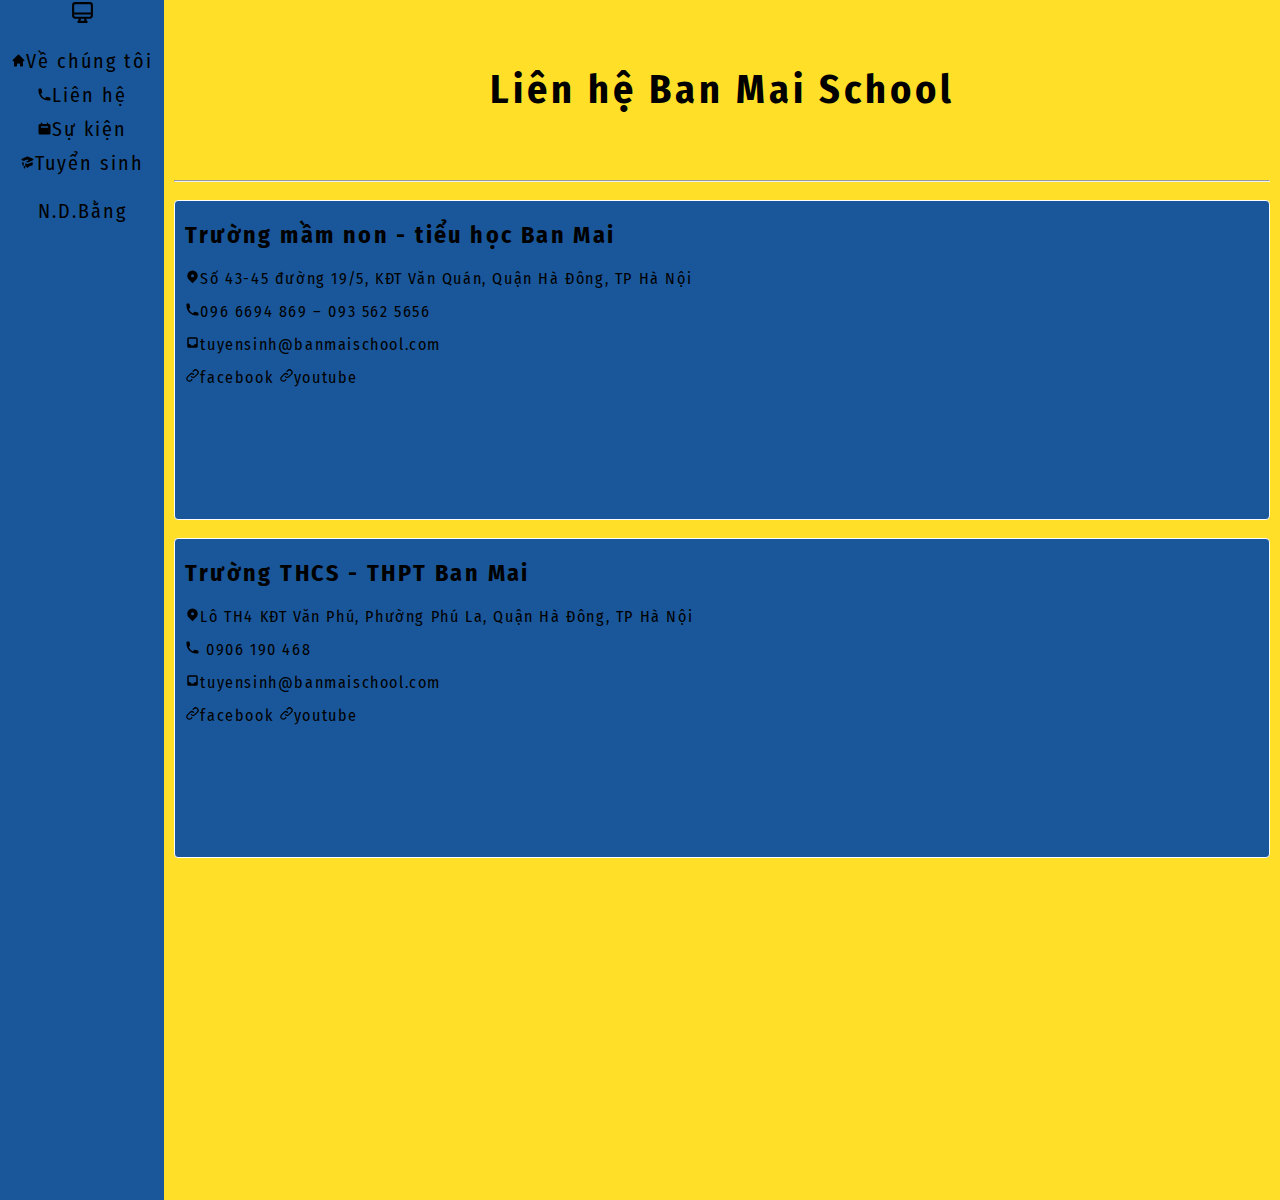
<file: about_me.html>
<!DOCTYPE html>
<html lang="en">
  <head>
    <meta charset="UTF-8" />
    <meta http-equiv="X-UA-Compatible" content="IE=edge" />
    <meta name="viewport" content="width=device-width, initial-scale=1.0" />
    <title>Liên hệ</title>
    <link rel="stylesheet" href="./css/spacing.css" />
    <link rel="stylesheet" href="./css/style.css" />
    <link rel="stylesheet" href="./css/text.css" />
    <link rel="preconnect" href="https://fonts.googleapis.com" />
    <link rel="preconnect" href="https://fonts.gstatic.com" crossorigin />
    <link
      href="https://fonts.googleapis.com/css2?family=Fira+Sans+Condensed:wght@300&display=swap"
      rel="stylesheet"
    />
  </head>
  <body>
    <div class="container3">
      <div class="navbar">
        <div class="navbar_icon">
          <svg
            class="w-6 h-6"
            fill="none"
            stroke="currentColor"
            viewBox="0 0 24 24"
            xmlns="http://www.w3.org/2000/svg"
          >
            <path
              stroke-linecap="round"
              stroke-linejoin="round"
              stroke-width="2"
              d="M9.75 17L9 20l-1 1h8l-1-1-.75-3M3 13h18M5 17h14a2 2 0 002-2V5a2 2 0 00-2-2H5a2 2 0 00-2 2v10a2 2 0 002 2z"
            ></path>
          </svg>
        </div>
        <div class="navbar_info my_7">
          <div class="navbar_info_1 txt-4 my_5">
            <a href="./index.html"><svg class="icon1"xmlns="http://www.w3.org/2000/svg" class="h-5 w-5" viewBox="0 0 20 20" fill="currentColor">
              <path d="M10.707 2.293a1 1 0 00-1.414 0l-7 7a1 1 0 001.414 1.414L4 10.414V17a1 1 0 001 1h2a1 1 0 001-1v-2a1 1 0 011-1h2a1 1 0 011 1v2a1 1 0 001 1h2a1 1 0 001-1v-6.586l.293.293a1 1 0 001.414-1.414l-7-7z" />
            </svg>Về chúng tôi</a>
          </div>
          <div class="navbar_info_2 txt-4 my_5">
            <a href="./about_me.html"><svg class="icon2"xmlns="http://www.w3.org/2000/svg" class="h-5 w-5" viewBox="0 0 20 20" fill="currentColor">
              <path d="M2 3a1 1 0 011-1h2.153a1 1 0 01.986.836l.74 4.435a1 1 0 01-.54 1.06l-1.548.773a11.037 11.037 0 006.105 6.105l.774-1.548a1 1 0 011.059-.54l4.435.74a1 1 0 01.836.986V17a1 1 0 01-1 1h-2C7.82 18 2 12.18 2 5V3z" />
            </svg>Liên hệ</a>
          </div>
          <div class="navbar_info_3 txt-4 my_5">
            <a href="./school.html"><svg class="icon3"xmlns="http://www.w3.org/2000/svg" class="h-5 w-5" viewBox="0 0 20 20" fill="currentColor">
              <path fill-rule="evenodd" d="M6 2a1 1 0 00-1 1v1H4a2 2 0 00-2 2v10a2 2 0 002 2h12a2 2 0 002-2V6a2 2 0 00-2-2h-1V3a1 1 0 10-2 0v1H7V3a1 1 0 00-1-1zm0 5a1 1 0 000 2h8a1 1 0 100-2H6z" clip-rule="evenodd" />
            </svg>Sự kiện</a>
          </div>
          <div class="navbar_info_4 txt-4 my_5">
            <a href="./hobby.html"><svg class="icon4" xmlns="http://www.w3.org/2000/svg" class="h-5 w-5" viewBox="0 0 20 20" fill="currentColor">
              <path d="M10.394 2.08a1 1 0 00-.788 0l-7 3a1 1 0 000 1.84L5.25 8.051a.999.999 0 01.356-.257l4-1.714a1 1 0 11.788 1.838L7.667 9.088l1.94.831a1 1 0 00.787 0l7-3a1 1 0 000-1.838l-7-3zM3.31 9.397L5 10.12v4.102a8.969 8.969 0 00-1.05-.174 1 1 0 01-.89-.89 11.115 11.115 0 01.25-3.762zM9.3 16.573A9.026 9.026 0 007 14.935v-3.957l1.818.78a3 3 0 002.364 0l5.508-2.361a11.026 11.026 0 01.25 3.762 1 1 0 01-.89.89 8.968 8.968 0 00-5.35 2.524 1 1 0 01-1.4 0zM6 18a1 1 0 001-1v-2.065a8.935 8.935 0 00-2-.712V17a1 1 0 001 1z" />
            </svg>Tuyển sinh</a>
          </div>
        </div>
        <div class="navbar_account">
          <p class="txt-4">N.D.Bằng</p>
        </div>
      </div>
      <div class="body3 mx_5">
        <div class="body3_header">
          <h1 class="txt-8">Liên hệ Ban Mai School</h1>
        </div>
        <hr>
        <div class="body3_content">
       <div class="content_box">
         <div class="content_box1 my_9 px_5">
          <h2 class="my_10">Trường mầm non - tiểu học Ban Mai</h2>
          <p class="my_7"><svg class="icon5"xmlns="http://www.w3.org/2000/svg" class="h-5 w-5" viewBox="0 0 20 20" fill="currentColor">
            <path fill-rule="evenodd" d="M5.05 4.05a7 7 0 119.9 9.9L10 18.9l-4.95-4.95a7 7 0 010-9.9zM10 11a2 2 0 100-4 2 2 0 000 4z" clip-rule="evenodd" />
          </svg>Số 43-45 đường 19/5, KĐT Văn Quán, Quận Hà Đông, TP Hà Nội</p>
          <p class="my_7"><svg class="icon2"xmlns="http://www.w3.org/2000/svg" class="h-5 w-5" viewBox="0 0 20 20" fill="currentColor">
            <path d="M2 3a1 1 0 011-1h2.153a1 1 0 01.986.836l.74 4.435a1 1 0 01-.54 1.06l-1.548.773a11.037 11.037 0 006.105 6.105l.774-1.548a1 1 0 011.059-.54l4.435.74a1 1 0 01.836.986V17a1 1 0 01-1 1h-2C7.82 18 2 12.18 2 5V3z" />
          </svg>096 6694 869 – 093 562 5656</p>
          <p class="my_7"><svg class="icon6"xmlns="http://www.w3.org/2000/svg" class="h-5 w-5" viewBox="0 0 20 20" fill="currentColor">
            <path fill-rule="evenodd" d="M5 3a2 2 0 00-2 2v10a2 2 0 002 2h10a2 2 0 002-2V5a2 2 0 00-2-2H5zm0 2h10v7h-2l-1 2H8l-1-2H5V5z" clip-rule="evenodd" />
          </svg>tuyensinh@banmaischool.com </p>
       <a class="my_10" href="https://www.facebook.com/banmaischool.tieuhoc"><svg class="icon7" xmlns="http://www.w3.org/2000/svg" class="h-6 w-6" fill="none" viewBox="0 0 24 24" stroke="currentColor">
        <path stroke-linecap="round" stroke-linejoin="round" stroke-width="2" d="M13.828 10.172a4 4 0 00-5.656 0l-4 4a4 4 0 105.656 5.656l1.102-1.101m-.758-4.899a4 4 0 005.656 0l4-4a4 4 0 00-5.656-5.656l-1.1 1.1" />
      </svg>facebook</a>
      <a class="my_10" href="https://www.facebook.com/banmaischool.tieuhoc"><svg class="icon7" xmlns="http://www.w3.org/2000/svg" class="h-6 w-6" fill="none" viewBox="0 0 24 24" stroke="currentColor">
        <path stroke-linecap="round" stroke-linejoin="round" stroke-width="2" d="M13.828 10.172a4 4 0 00-5.656 0l-4 4a4 4 0 105.656 5.656l1.102-1.101m-.758-4.899a4 4 0 005.656 0l4-4a4 4 0 00-5.656-5.656l-1.1 1.1" />
      </svg>youtube</a>
         </div>
         <div class="content_box2 my_9 px_5">
          <h2 class="my_10">Trường THCS - THPT Ban Mai</h2>
          <p class="my_7"><svg class="icon5"xmlns="http://www.w3.org/2000/svg" class="h-5 w-5" viewBox="0 0 20 20" fill="currentColor">
            <path fill-rule="evenodd" d="M5.05 4.05a7 7 0 119.9 9.9L10 18.9l-4.95-4.95a7 7 0 010-9.9zM10 11a2 2 0 100-4 2 2 0 000 4z" clip-rule="evenodd" />
          </svg>Lô TH4 KĐT Văn Phú, Phường Phú La, Quận Hà Đông, TP Hà Nội</p>
          <p class="my_7"><svg class="icon2"xmlns="http://www.w3.org/2000/svg" class="h-5 w-5" viewBox="0 0 20 20" fill="currentColor">
            <path d="M2 3a1 1 0 011-1h2.153a1 1 0 01.986.836l.74 4.435a1 1 0 01-.54 1.06l-1.548.773a11.037 11.037 0 006.105 6.105l.774-1.548a1 1 0 011.059-.54l4.435.74a1 1 0 01.836.986V17a1 1 0 01-1 1h-2C7.82 18 2 12.18 2 5V3z" />
          </svg> 0906 190 468</p>
          <p class="my_7"><svg class="icon6"xmlns="http://www.w3.org/2000/svg" class="h-5 w-5" viewBox="0 0 20 20" fill="currentColor">
            <path fill-rule="evenodd" d="M5 3a2 2 0 00-2 2v10a2 2 0 002 2h10a2 2 0 002-2V5a2 2 0 00-2-2H5zm0 2h10v7h-2l-1 2H8l-1-2H5V5z" clip-rule="evenodd" />
          </svg>tuyensinh@banmaischool.com</p>
       <a class="my_10" href="https://www.facebook.com/banmaischool.thcs.thpt"><svg class="icon7" xmlns="http://www.w3.org/2000/svg" class="h-6 w-6" fill="none" viewBox="0 0 24 24" stroke="currentColor">
        <path stroke-linecap="round" stroke-linejoin="round" stroke-width="2" d="M13.828 10.172a4 4 0 00-5.656 0l-4 4a4 4 0 105.656 5.656l1.102-1.101m-.758-4.899a4 4 0 005.656 0l4-4a4 4 0 00-5.656-5.656l-1.1 1.1" />
      </svg>facebook</a>
      <a class="my_10" href="https://www.youtube.com/channel/UCB-Wr-Io2rSa1-xmC4_IiZQ"><svg class="icon7" xmlns="http://www.w3.org/2000/svg" class="h-6 w-6" fill="none" viewBox="0 0 24 24" stroke="currentColor">
        <path stroke-linecap="round" stroke-linejoin="round" stroke-width="2" d="M13.828 10.172a4 4 0 00-5.656 0l-4 4a4 4 0 105.656 5.656l1.102-1.101m-.758-4.899a4 4 0 005.656 0l4-4a4 4 0 00-5.656-5.656l-1.1 1.1" />
      </svg>youtube</a>
         </div>
       </div>
        </div>
      </div>
    </div>
  </body>
</html>
</file>
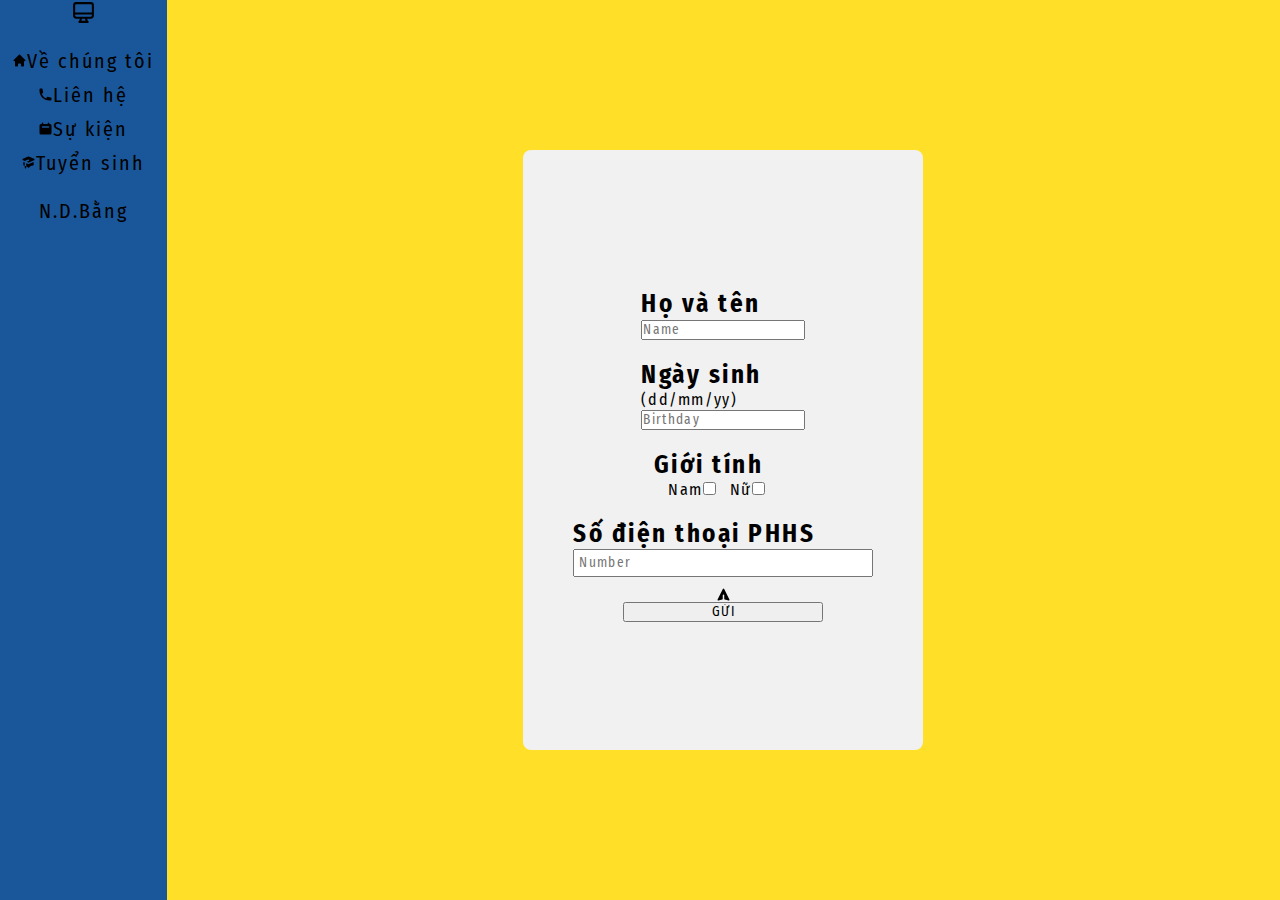
<file: hobby.html>
<!DOCTYPE html>
<html lang="en">
<head>
    <meta charset="UTF-8">
    <meta http-equiv="X-UA-Compatible" content="IE=edge">
    <meta name="viewport" content="width=device-width, initial-scale=1.0">
    <title>Tuyển sinh</title>
    <link rel="stylesheet" href="./css/spacing.css">
    <link rel="stylesheet" href="./css/style.css">
    <link rel="stylesheet" href="./css/text.css">
    <link rel="preconnect" href="https://fonts.googleapis.com">
<link rel="preconnect" href="https://fonts.gstatic.com" crossorigin>
<link href="https://fonts.googleapis.com/css2?family=Fira+Sans+Condensed:wght@300&display=swap" rel="stylesheet">
</head>
<body>
    <div class="container2">
        <div class="navbar">
            <div class="navbar_icon">
                <svg class="w-6 h-6" fill="none" stroke="currentColor" viewBox="0 0 24 24" xmlns="http://www.w3.org/2000/svg"><path stroke-linecap="round" stroke-linejoin="round" stroke-width="2" d="M9.75 17L9 20l-1 1h8l-1-1-.75-3M3 13h18M5 17h14a2 2 0 002-2V5a2 2 0 00-2-2H5a2 2 0 00-2 2v10a2 2 0 002 2z"></path>
                </svg>
            </div>
            <div class="navbar_info my_7">
            <div class="navbar_info_1 txt-4 my_5">
                <a href="./index.html"> <svg class="icon1"xmlns="http://www.w3.org/2000/svg" class="h-5 w-5" viewBox="0 0 20 20" fill="currentColor">
                    <path d="M10.707 2.293a1 1 0 00-1.414 0l-7 7a1 1 0 001.414 1.414L4 10.414V17a1 1 0 001 1h2a1 1 0 001-1v-2a1 1 0 011-1h2a1 1 0 011 1v2a1 1 0 001 1h2a1 1 0 001-1v-6.586l.293.293a1 1 0 001.414-1.414l-7-7z" />
                  </svg>Về chúng tôi</a>
            </div>
            <div class="navbar_info_2 txt-4 my_5">
                <a href="./about_me.html"><svg class="icon2"xmlns="http://www.w3.org/2000/svg" class="h-5 w-5" viewBox="0 0 20 20" fill="currentColor">
                    <path d="M2 3a1 1 0 011-1h2.153a1 1 0 01.986.836l.74 4.435a1 1 0 01-.54 1.06l-1.548.773a11.037 11.037 0 006.105 6.105l.774-1.548a1 1 0 011.059-.54l4.435.74a1 1 0 01.836.986V17a1 1 0 01-1 1h-2C7.82 18 2 12.18 2 5V3z" />
                  </svg>Liên hệ</a>
            </div>
            <div class="navbar_info_3 txt-4 my_5">
                <a href="./school.html"><svg class="icon3"xmlns="http://www.w3.org/2000/svg" class="h-5 w-5" viewBox="0 0 20 20" fill="currentColor">
                    <path fill-rule="evenodd" d="M6 2a1 1 0 00-1 1v1H4a2 2 0 00-2 2v10a2 2 0 002 2h12a2 2 0 002-2V6a2 2 0 00-2-2h-1V3a1 1 0 10-2 0v1H7V3a1 1 0 00-1-1zm0 5a1 1 0 000 2h8a1 1 0 100-2H6z" clip-rule="evenodd" />
                  </svg>Sự kiện</a>
            </div>
            <div class="navbar_info_4 txt-4 my_5">
                <a href="./hobby.html"><svg class="icon4" xmlns="http://www.w3.org/2000/svg" class="h-5 w-5" viewBox="0 0 20 20" fill="currentColor">
                    <path d="M10.394 2.08a1 1 0 00-.788 0l-7 3a1 1 0 000 1.84L5.25 8.051a.999.999 0 01.356-.257l4-1.714a1 1 0 11.788 1.838L7.667 9.088l1.94.831a1 1 0 00.787 0l7-3a1 1 0 000-1.838l-7-3zM3.31 9.397L5 10.12v4.102a8.969 8.969 0 00-1.05-.174 1 1 0 01-.89-.89 11.115 11.115 0 01.25-3.762zM9.3 16.573A9.026 9.026 0 007 14.935v-3.957l1.818.78a3 3 0 002.364 0l5.508-2.361a11.026 11.026 0 01.25 3.762 1 1 0 01-.89.89 8.968 8.968 0 00-5.35 2.524 1 1 0 01-1.4 0zM6 18a1 1 0 001-1v-2.065a8.935 8.935 0 00-2-.712V17a1 1 0 001 1z" />
                  </svg>Tuyển sinh</a>
            </div>
            </div>
            <div class="navbar_account">
                <p class="txt-4">N.D.Bằng</p>
                </div>
        </div>
        <div class="body2">
            <div class="box_content">
            <div class="name my_5">
                <h2 class="txt-5">Họ và tên</h2>
                <input type="text" name="" placeholder="Name" id="" class="form-control">
            </div>
            <div class="birth my_5">
                <p><h2 class="txt-5">Ngày sinh</h2>(dd/mm/yy)</p>
                <input type="text" name="" placeholder="Birthday" id="" class="form-control">
            </div>
            <div class="gen my_5">
                <h2 class="txt-5">Giới tính</h2>
                <p class="mx_7">Nam<input type="checkbox"><span class="mx_7">Nữ<input type="checkbox"></span></p>
            </div>
           <div class="sdt my_5">
               <h2 class="txt-5">Số điện thoại PHHS</h2> 
               <input class="phone_number_input" type="text" name="" placeholder="Number" id="" class="form-control">
           </div>
           <svg class="icon8" xmlns="http://www.w3.org/2000/svg" class="h-5 w-5" viewBox="0 0 20 20" fill="currentColor">
            <path d="M10.894 2.553a1 1 0 00-1.788 0l-7 14a1 1 0 001.169 1.409l5-1.429A1 1 0 009 15.571V11a1 1 0 112 0v4.571a1 1 0 00.725.962l5 1.428a1 1 0 001.17-1.408l-7-14z" />
          </svg><input class="send" type="submit" value="GỬI">
            </div>
        </div>
    </div>
</body>
</file>
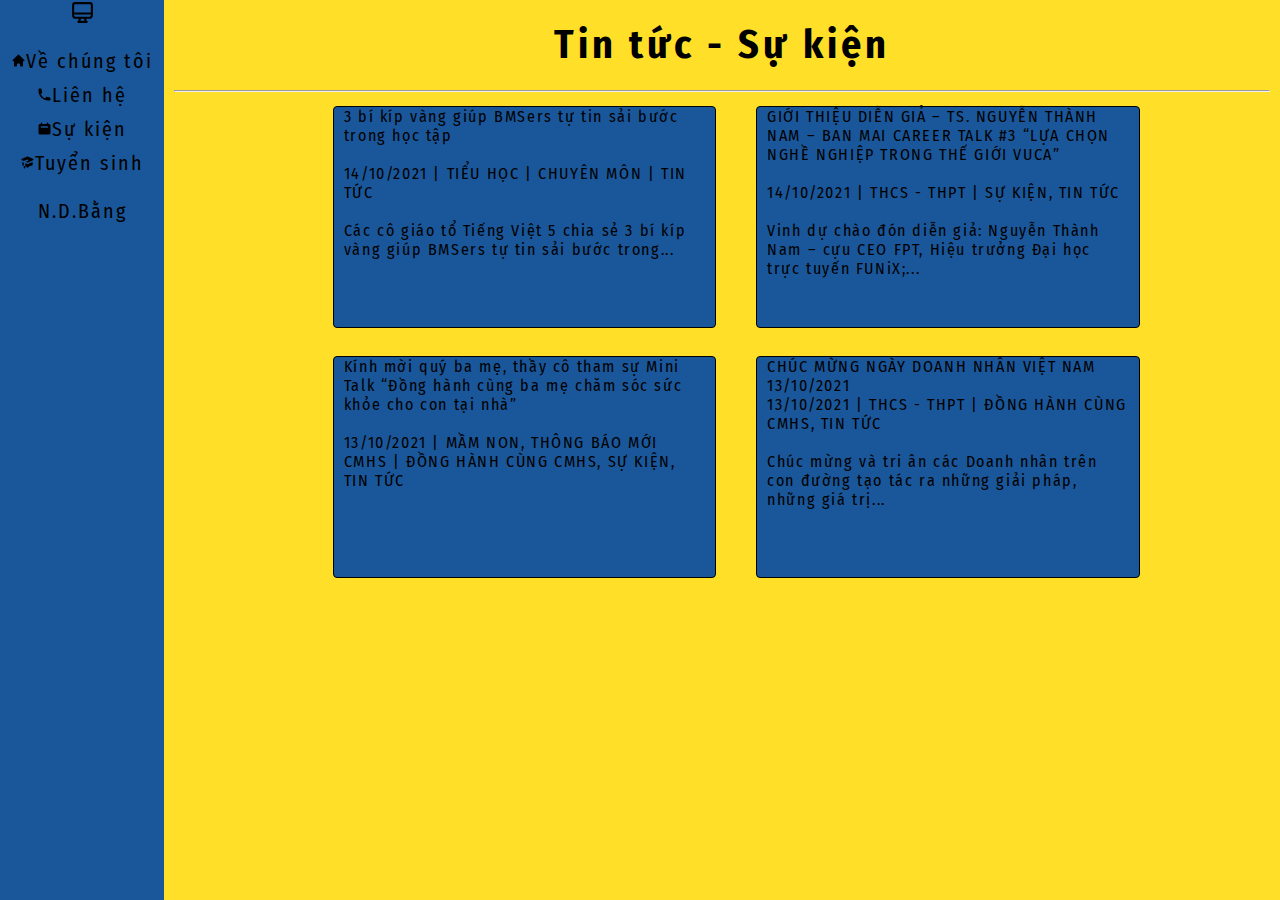
<file: school.html>
<!DOCTYPE html>
<html lang="en">
<head>
    <meta charset="UTF-8">
    <meta http-equiv="X-UA-Compatible" content="IE=edge">
    <meta name="viewport" content="width=device-width, initial-scale=1.0">
    <title>Sự kiện</title>
    <link rel="stylesheet" href="./css/spacing.css">
    <link rel="stylesheet" href="./css/style.css">
    <link rel="stylesheet" href="./css/text.css">
    <link rel="preconnect" href="https://fonts.googleapis.com">
<link rel="preconnect" href="https://fonts.gstatic.com" crossorigin>
<link href="https://fonts.googleapis.com/css2?family=Fira+Sans+Condensed:wght@300&display=swap" rel="stylesheet">
</head>
<body>
<div class="container4">
<div class="navbar">
    <div class="navbar_icon">
        <svg class="w-6 h-6" fill="none" stroke="currentColor" viewBox="0 0 24 24" xmlns="http://www.w3.org/2000/svg"><path stroke-linecap="round" stroke-linejoin="round" stroke-width="2" d="M9.75 17L9 20l-1 1h8l-1-1-.75-3M3 13h18M5 17h14a2 2 0 002-2V5a2 2 0 00-2-2H5a2 2 0 00-2 2v10a2 2 0 002 2z"></path>
        </svg>
    </div>
    <div class="navbar_info my_7">
    <div class="navbar_info_1 txt-4 my_5">
        <a href="./index.html"> <svg class="icon1"xmlns="http://www.w3.org/2000/svg" class="h-5 w-5" viewBox="0 0 20 20" fill="currentColor">
            <path d="M10.707 2.293a1 1 0 00-1.414 0l-7 7a1 1 0 001.414 1.414L4 10.414V17a1 1 0 001 1h2a1 1 0 001-1v-2a1 1 0 011-1h2a1 1 0 011 1v2a1 1 0 001 1h2a1 1 0 001-1v-6.586l.293.293a1 1 0 001.414-1.414l-7-7z" />
          </svg>Về chúng tôi</a>
    </div>
    <div class="navbar_info_2 txt-4 my_5">
        <a href="./about_me.html"><svg class="icon2"xmlns="http://www.w3.org/2000/svg" class="h-5 w-5" viewBox="0 0 20 20" fill="currentColor">
            <path d="M2 3a1 1 0 011-1h2.153a1 1 0 01.986.836l.74 4.435a1 1 0 01-.54 1.06l-1.548.773a11.037 11.037 0 006.105 6.105l.774-1.548a1 1 0 011.059-.54l4.435.74a1 1 0 01.836.986V17a1 1 0 01-1 1h-2C7.82 18 2 12.18 2 5V3z" />
          </svg>Liên hệ</a>
    </div>
    <div class="navbar_info_3 txt-4 my_5">
        <a href="./school.html"><svg class="icon3"xmlns="http://www.w3.org/2000/svg" class="h-5 w-5" viewBox="0 0 20 20" fill="currentColor">
            <path fill-rule="evenodd" d="M6 2a1 1 0 00-1 1v1H4a2 2 0 00-2 2v10a2 2 0 002 2h12a2 2 0 002-2V6a2 2 0 00-2-2h-1V3a1 1 0 10-2 0v1H7V3a1 1 0 00-1-1zm0 5a1 1 0 000 2h8a1 1 0 100-2H6z" clip-rule="evenodd" />
          </svg>Sự kiện</a>
    </div>
    <div class="navbar_info_4 txt-4 my_5">
        <a href="./hobby.html"><svg class="icon4" xmlns="http://www.w3.org/2000/svg" class="h-5 w-5" viewBox="0 0 20 20" fill="currentColor">
            <path d="M10.394 2.08a1 1 0 00-.788 0l-7 3a1 1 0 000 1.84L5.25 8.051a.999.999 0 01.356-.257l4-1.714a1 1 0 11.788 1.838L7.667 9.088l1.94.831a1 1 0 00.787 0l7-3a1 1 0 000-1.838l-7-3zM3.31 9.397L5 10.12v4.102a8.969 8.969 0 00-1.05-.174 1 1 0 01-.89-.89 11.115 11.115 0 01.25-3.762zM9.3 16.573A9.026 9.026 0 007 14.935v-3.957l1.818.78a3 3 0 002.364 0l5.508-2.361a11.026 11.026 0 01.25 3.762 1 1 0 01-.89.89 8.968 8.968 0 00-5.35 2.524 1 1 0 01-1.4 0zM6 18a1 1 0 001-1v-2.065a8.935 8.935 0 00-2-.712V17a1 1 0 001 1z" />
          </svg>Tuyển sinh</a>
    </div>
    </div>
    <div class="navbar_account">
        <p class="txt-4">N.D.Bằng</p>
        </div>
</div>
<div class="body4 mx_5">
    <div class="body4_header">
        <h1 class="txt-8">Tin tức - Sự kiện</h1>
      </div>
      <hr>
      <div class="body4_content">
          <div class="row1">
         <div class="body4_content1 mx_10 px_5">
         <a href="https://banmaischool.edu.vn/3-bi-kip-vang-giup-bmsers-tu-tin-sai-buoc-trong-hoc-tap/">3 bí kíp vàng giúp BMSers tự tin sải bước trong học tập <br> <br>
            14/10/2021 | TIỂU HỌC | CHUYÊN MÔN | TIN TỨC <br> <br>
            Các cô giáo tổ Tiếng Việt 5 chia sẻ 3 bí kíp vàng giúp BMSers tự tin sải bước trong...</a>         
         </div>
         <div class="body4_content2 mx_10 px_5">
        <a href="https://banmaischool.edu.vn/gioi-thieu-dien-gia-ts-nguyen-thanh-nam-ban-mai-career-talk-3-lua-chon-nghe-nghiep-trong-the-gioi-vuca/">	
            GIỚI THIỆU DIỄN GIẢ – TS. NGUYỄN THÀNH NAM – BAN MAI CAREER TALK #3 “LỰA CHỌN NGHỀ NGHIỆP TRONG THẾ GIỚI VUCA” <br> <br>
            14/10/2021 | THCS - THPT | SỰ KIỆN, TIN TỨC <br> <br>
            Vinh dự chào đón diễn giả: Nguyễn Thành Nam – cựu CEO FPT, Hiệu trưởng Đại học trực tuyến FUNiX;...</a>
         </div>
          </div>
          <div class="row2">
        <div class="body4_content3 mx_10 px_5 ">
       <a href="https://banmaischool.edu.vn/kinh-moi-quy-ba-me-thay-co-tham-su-mini-talk-dong-hanh-cung-ba-me-cham-soc-suc-khoe-cho-con-tai-nha/">	
        Kính mời quý ba mẹ, thầy cô tham sự Mini Talk “Đồng hành cùng ba mẹ chăm sóc sức khỏe cho con tại nhà” <br> <br>
        13/10/2021 | MẦM NON, THÔNG BÁO MỚI CMHS | ĐỒNG HÀNH CÙNG CMHS, SỰ KIỆN, TIN TỨC <br></a>
        </div>
        <div class="body4_content4 mx_10 px_5 ">
        <a href="https://banmaischool.edu.vn/chuc-mung-ngay-doanh-nhan-viet-nam-13-10-2021/">CHÚC MỪNG NGÀY DOANH NHÂN VIỆT NAM 13/10/2021 <br>
            13/10/2021 | THCS - THPT | ĐỒNG HÀNH CÙNG CMHS, TIN TỨC <br> <br>
            Chúc mừng và tri ân các Doanh nhân trên con đường tạo tác ra những giải pháp, những giá trị...
            </a>
        </div>
          </div>
      </div>
</div>
</div>
</body>
</file>
<file: css/spacing.css>
:root {
    --spacing-1:2px;
    --spacing-2: 4px;
    --spacing-3: 6px;
    --spacing-4: 8px;
    --spacing-5: 10px;
    --spacing-6: 12px;
    --spacing-7: 14px;
    --spacing-8: 16px;
    --spacing-9: 18px;
    --spacing-10: 20px;
}
.mx_1 {
   margin: 0 var(--spacing-1);
}
.mx_2 {
   margin: 0 var(--spacing-2);
}
.mx_3 {
   margin: 0 var(--spacing-3);
}
.mx_4 {
   margin: 0 var(--spacing-4);
}
.mx_5 {
   margin: 0 var(--spacing-5);
}
.mx_6 {
   margin: 0 var(--spacing-6);
}
.mx_7 {
   margin: 0 var(--spacing-7);
}
.mx_8 {
   margin: 0 var(--spacing-8);
}
.mx_9 {
   margin: 0 var(--spacing-9);
}
.mx_10 {
   margin: 0 var(--spacing-10);
}

.my_1 {
   margin: var(--spacing-1) 0;
}
.my_2 {
   margin: var(--spacing-2) 0;
}
.my_3 {
   margin: var(--spacing-3) 0;
}
.my_4 {
   margin: var(--spacing-4) 0;
}
.my_5 {
   margin: var(--spacing-5) 0;
}
.my_6 {
   margin: var(--spacing-6) 0;
}
.my_7 {
   margin: var(--spacing-7) 0;
}
.my_8 {
   margin: var(--spacing-8) 0;
}
.my_9 {
   margin: var(--spacing-9) 0;
}
.my_10 {
   margin: var(--spacing-10) 0;
}


.px_1 {
   padding: 0 var(--spacing-1);
}
.px_2 {
   padding: 0 var(--spacing-2);
}
.px_3 {
   padding: 0 var(--spacing-3);
}
.px_4 {
   padding: 0 var(--spacing-4);
}
.px_5 {
   padding: 0 var(--spacing-5);
}
.px_6 {
   padding: 0 var(--spacing-6);
}
.px_7 {
   padding: 0 var(--spacing-7);
}
.px_8 {
   padding: 0 var(--spacing-8) ;
}
.px_9 {
   padding: 0 var(--spacing-9) ;
}
.px_10 {
   padding: 0 var(--spacing-10) ;
}
</file>
<file: css/style.css>
@import url("./spacing.css");
@import url("./text.css");
@import url("./color.css");
* {
  padding: 0;
  margin: 0;
  box-sizing: border-box;
  text-decoration: none;
}
.container1 {
  min-height: 100vh;
  height: 1400px;
  display: flex;
  background-color: var(--background-color-2);
}
.navbar {
  width: 180px;
  height: 100%;
  background-color: var(--background-color-1);
  display: flex;
  flex-direction: column;
  text-align: center;
  justify-content: flex-start;
  align-items: center;
}
.icon1 {
  width: 15px;
  height: 15px;
}
.icon2 {
  width: 15px;
  height: 15px;
}
.icon3 {
  width: 15px;
  height: 15px;
}
.icon4 {
  width: 15px;
  height: 15px;
}
.img1 {
  width: 70px;
  height: 50px;
}
.navbar_icon {
  width: 25px;
  height: 25px;
}
a:hover {
  color: var(--text-hover);
  overflow: hidden;
  border: 1px solid var(--border-hover-color);
}
.body {
  height: 100%;
  width: 1000px;
  flex-direction: row;
}
.content_header {
  width: 100%;
  height: 10%;
  flex-direction: row;
}
.content_body_header_info {
  display: flex;
  width: 100%;
  justify-content: center;
}
.header {
  width: 100%;
  display: flex;
  flex-direction: row;
  justify-content: center;
}
.content_body {
  width: 100%;
  height: 50%;
  display: flex;
  flex-direction: column;
}
.content_body_body1 {
  display: flex;
  flex-direction: row;
}
.content_body_info {
  display: flex;
  flex-direction: column;
}
.content_body_img {
  display: flex;
  flex-direction: row;
}
.img2 {
  width: 500px;
  height: 500px;
}
.list {
  list-style-type: none;
  font-weight: 900;
}
.tạo_nên {
  color: var(--text-hover);
  font-weight: 700;
}
.content_body_body2 {
  display: flex;
  flex-direction: column;
  align-items: center;
  width: 100%;
  height: 50%;
}
.img3 {
  width: 500px;
  height: 500px;
}



.container2 {
  height: 600px;
  min-height: 100vh;
  display: flex;
  background-color: var(--background-color-2);
}
.body2 {
  display: flex;
  height: 100%;
  width: 1200px;
  justify-content: center;
  align-items: center;
}
.box_content {
  display: flex;
  flex-direction: column;
  justify-content: center;
  align-items: center;
  border-radius: var(--spacing-4);
  width: 400px;
  height: 600px;
  background-color: rgb(241, 241, 241);
}
.phone_number_input {
  padding: var(--spacing-2) var(--spacing-2);
  width: 300px;
  height: auto;
}
.send {
  width: 50%;
  height: 20px;
}
.icon5 {
  width: 15px;
  height: 15px;
}
.icon6 {
  width: 15px;
  height: 15px;
}
.icon7 {
  width: 15px;
  height: 15px;
}
.icon8 {
  width: 15px;
  height: 15px;
}



.container3 {
  height: 1200px;
  min-height: 100vh;
  display: flex;
  background-color: var(--background-color-2);
}
.body3 {
  height: 1200px;
  width: 1200px;
  display: flex;
  flex-direction: column;
}
.body3_header {
  display: flex;
  flex-direction: column;
  justify-content: center;
  align-items: center;
  height: 15%;
  width: 100%;
}
.content_box {
  width: 100%;
  height: 800px;
}
.content_box1 {
  width: 100%; 
  height: 40%;
  background-color: var(--background-color-1);
  border-radius: var(--spacing-2);
  border: 1px solid white;
}
.content_box2 {
  width: 100%;
  height: 40%;
  background-color: var(--background-color-1);
  border-radius: var(--spacing-2);
  border: 1px solid white;
}








.container4 {
  height: 600px;
  min-height: 100vh;
  display: flex;
  background-color: var(--background-color-2);
}
.body4 {
  height: 600px;
  width: 1200px;
}
.body4_header {
  display: flex;
  height: 15%;
  width: 100%;
  justify-content: center;
  align-items: center;
}
.body4_content {
  display: flex;
  flex-direction: column;
  width: 100%;
  height: 500px;
}
.row1 {
  display: flex;
  width: 100%;
  height: 45%;
  justify-content: center;
  align-items: center;
  margin: var(--spacing-7);
}
.body4_content1 {
  width: 35%;
  height: 100%;
  background-color: var(--background-color-1);
  border-radius: var(--spacing-2);
  border: 1px solid black;
}
.body4_content2 {
  width: 35%;
  height: 100%;
  background-color: var(--background-color-1);
  border-radius: var(--spacing-2);
  border: 1px solid black;
}
.row2 {
  display: flex;
  width: 100%;
  height: 45%;
  justify-content: center;
  align-items: center;
  margin: var(--spacing-7);
}
.body4_content3 {
  width: 35%;
  height: 100%;
  background-color: var(--background-color-1);
  border-radius: var(--spacing-2);
  border: 1px solid black;
}
.body4_content4 {
  width: 35%;
  height: 100%;
  background-color: var(--background-color-1);
  border-radius: var(--spacing-2);
  border: 1px solid black;
}
</file>
<file: css/text.css>
:root {
    --text-primary: rgb(0,0,0);
    --text-secondary: rgb(255, 255, 255);
    --text-hover: rgb(245, 136, 41);
    --text-size-1: 5px;
    --text-size-2: 10px;
    --text-size-3: 15px;
    --text-size-4: 20px;
    --text-size-5: 25px;
    --text-size-6: 30px;
    --text-size-7: 35px;
    --text-size-8: 40px;
    --text-size-9: 45px;
    --text-size-10: 50px;
}
* {
    color: var(--text-primary);
    letter-spacing: 0.1em;
    font-family: 'Fira Sans Condensed',sans-serif;
    text-decoration: none;
}
.txt-1 {
    font-size: var(--text-size-1);
}
.txt-2 {
    font-size: var(--text-size-2);
}
.txt-3 {
    font-size: var(--text-size-3);
}
.txt-4 {
    font-size: var(--text-size-4);
}
.txt-5 {
    font-size: var(--text-size-5);
}
.txt-6 {
    font-size: var(--text-size-6);
}
.txt-7 {
    font-size: var(--text-size-7);
}
.txt-8 {
    font-size: var(--text-size-8);
}
.txt-9 {
    font-size: var(--text-size-9);
}
.txt-10 {
    font-size: var(--text-size-10);
}
</file>
